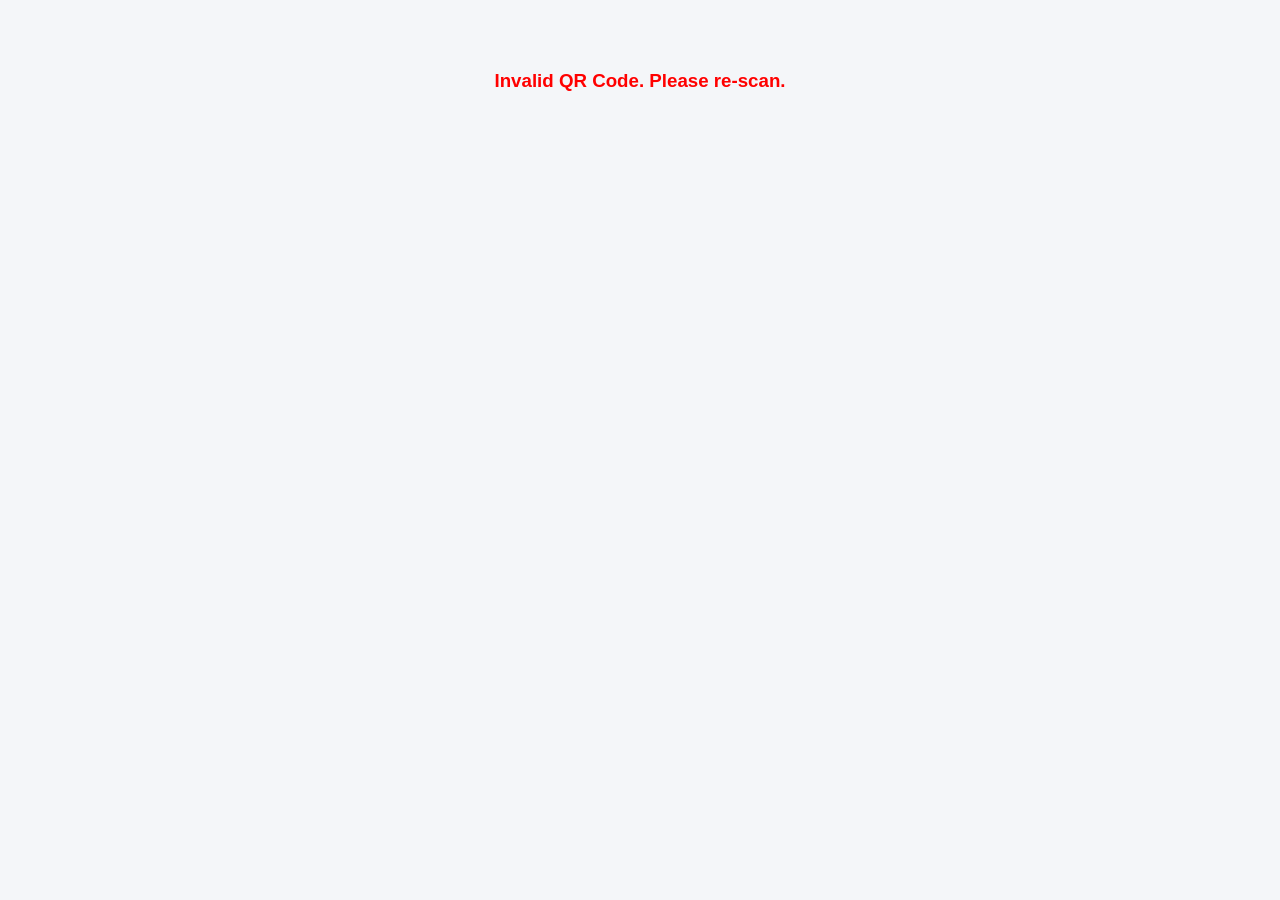
<file: device.html>
<!DOCTYPE html>
<html lang="en">
<head>
  <meta charset="UTF-8">
  <meta name="viewport" content="width=device-width, initial-scale=1.0">
  <title>Dedicated Equipment Maintenance Portal</title>
  <link rel="stylesheet" href="style.css">
</head>
<body>
  <div class="container" style="max-width:700px;">
    <header>
      <div class="header-left">
        <h2>Dedicated Field Unit Hub</h2>
        <small style="color:#607d8b;">Unit-Specific Inspection & Maintenance Interface</small>
      </div>
      <div id="authHeader" class="user-controls"></div>
    </header>

    <div class="device-header-card">
      <h3 id="panelIdDisplay" style="color:#1a237e;">Scanning Unit...</h3>
      <p id="panelDetailsDisplay" style="font-size:14px; margin-top:5px; color:#455a64;"></p>
    </div>

    <div class="card-grid" style="grid-template-columns: 1fr 1fr;">
      <div class="card" style="border: 2px solid #1a237e;">
        <h3>Fill Maintenance</h3>
        <p>Log routine 15-day service or breakdown repair for this unit.</p>
        <button onclick="goToForm()" class="submit-btn" style="width:100%; margin:0;">Open Maintenance Form</button>
      </div>

      <div class="card" style="border: 2px solid #37474f;">
        <h3>Unit History</h3>
        <p>View past service records and logs exclusively for this unit.</p>
        <button onclick="goToHistory()" class="nav-btn" style="width:100%; background:#37474f; padding:12px;">View Unit Logs</button>
      </div>
    </div>
  </div>

  <script>
    let currentSystemId = "";

    window.onload = function() {
      const urlParams = new URLSearchParams(window.location.search);
      currentSystemId = urlParams.get('id');

      if (!currentSystemId) {
        alert("Invalid QR Code: No System ID detected.");
        document.body.innerHTML = "<h3 style='text-align:center; margin-top:50px; color:red;'>Invalid QR Code. Please re-scan.</h3>";
        return;
      }

      document.getElementById('panelIdDisplay').innerText = `System ID: ${currentSystemId.toUpperCase()}`;
      document.getElementById('panelDetailsDisplay').innerText = `Authenticated Session. All logs and history are strictly isolated to this equipment.`;
      renderUserControls();
    };

    function renderUserControls() {
      const authBox = document.getElementById('authHeader');
      const isLoggedIn = sessionStorage.getItem('isLoggedIn') === 'true';
      const user = sessionStorage.getItem('activeUser');

      if (isLoggedIn) {
        authBox.innerHTML = `
          <span class="user-badge-info">👤 <strong>${user}</strong></span>
          <button onclick="switchAccount()" class="btn-switch">Switch</button>
          <button onclick="logout()" class="btn-logout">Logout</button>
        `;
      } else {
        authBox.innerHTML = `
          <a href="login.html?redirect=${encodeURIComponent(window.location.href)}" class="nav-btn">Login</a>
        `;
      }
    }

    function goToForm() {
      window.location.href = `form.html?id=${encodeURIComponent(currentSystemId)}`;
    }

    function goToHistory() {
      window.location.href = `history.html?id=${encodeURIComponent(currentSystemId)}`;
    }

    function switchAccount() {
      sessionStorage.clear();
      window.location.href = `login.html?redirect=${encodeURIComponent(window.location.href)}`;
    }

    function logout() {
      sessionStorage.clear();
      window.location.reload();
    }
  </script>
</body>
</html>
</file>
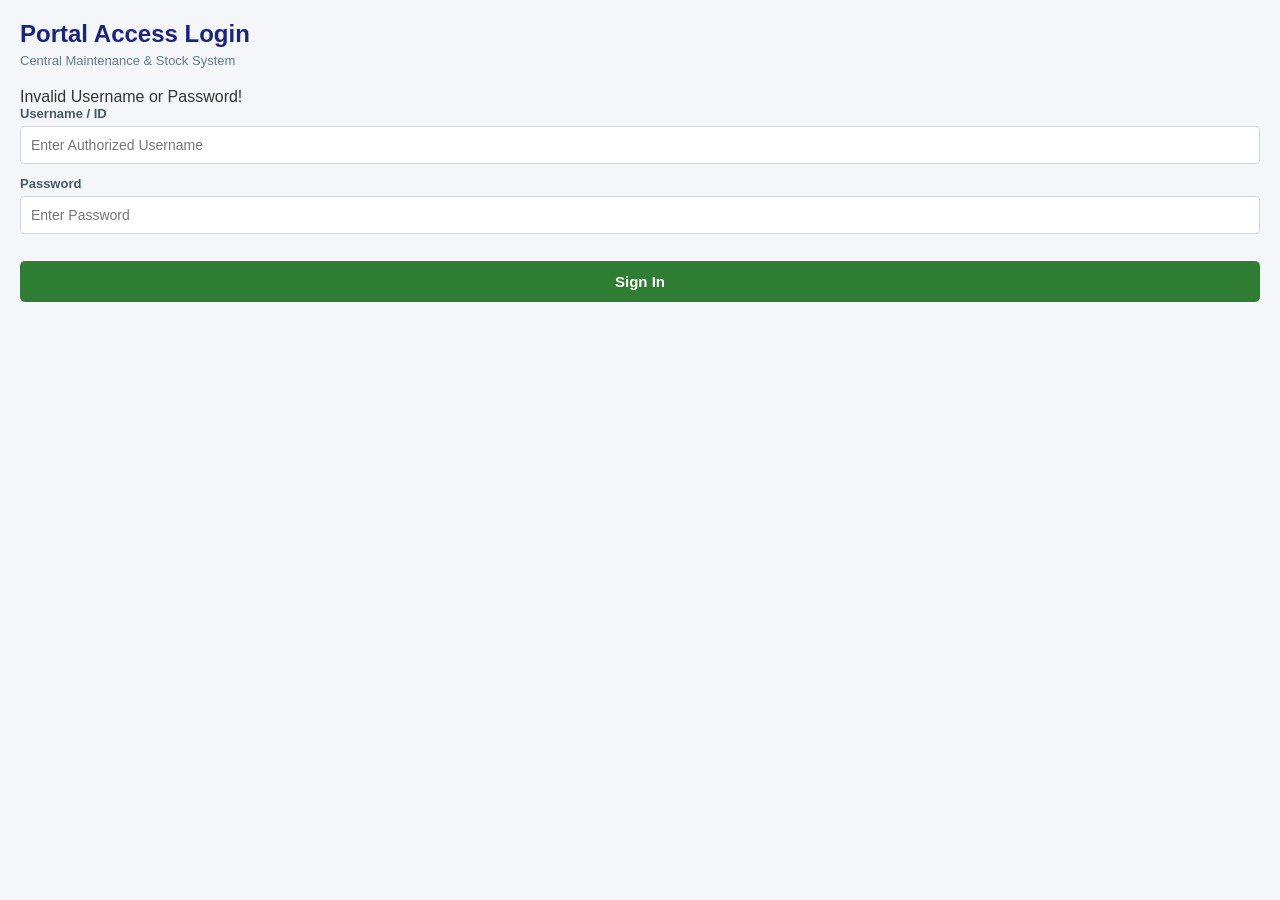
<file: login.html>
<!DOCTYPE html>
<html lang="en">
<head>
  <meta charset="UTF-8">
  <meta name="viewport" content="width=device-width, initial-scale=1.0">
  <title>Login - Maintenance Management Portal</title>
  <link rel="stylesheet" href="style.css">
</head>
<body>
  <div class="auth-container">
    <h2 style="color: #1a237e; margin-bottom: 5px;">Portal Access Login</h2>
    <p style="color: #607d8b; font-size: 13px; margin-bottom: 20px;">Central Maintenance & Stock System</p>
    
    <div id="errorAlert" class="error-message">Invalid Username or Password!</div>

    <form id="loginForm">
      <div class="form-group">
        <label for="username">Username / ID</label>
        <input type="text" id="username" placeholder="Enter Authorized Username" required autocomplete="username">
      </div>

      <div class="form-group">
        <label for="password">Password</label>
        <input type="password" id="password" placeholder="Enter Password" required autocomplete="current-password">
      </div>

      <button type="submit" class="submit-btn" style="width: 100%;">Sign In</button>
    </form>
  </div>

  <script>
    const USERS_DB = {
      "CLIENT": { pass: "CLIENT@123", role: "client", name: "Tata Steel Client (Master)" },
      "MASTER": { pass: "MASTER@123", role: "client", name: "Tata Steel Master Authority" },
      "ADMIN": { pass: "ADMIN@123", role: "admin", name: "Central Administrator" },
      "SUPERVISOR": { pass: "SUPER@123", role: "supervisor", name: "Field Duty Supervisor" }
    };

    document.getElementById('loginForm').addEventListener('submit', function(e) {
      e.preventDefault();
      const u = document.getElementById('username').value.trim().toUpperCase();
      const p = document.getElementById('password').value.trim();
      const errBox = document.getElementById('errorAlert');

      if (USERS_DB[u] && USERS_DB[u].pass === p) {
        sessionStorage.setItem('isLoggedIn', 'true');
        sessionStorage.setItem('activeUser', USERS_DB[u].name);
        sessionStorage.setItem('userRole', USERS_DB[u].role);

        const urlParams = new URLSearchParams(window.location.search);
        const redirectUrl = urlParams.get('redirect');

        if (redirectUrl) {
          window.location.href = decodeURIComponent(redirectUrl);
        } else {
          window.location.href = 'index.html';
        }
      } else {
        errBox.style.display = 'block';
      }
    });
  </script>
</body>
</html>
</file>
<file: style.css>
* {
  margin: 0;
  padding: 0;
  box-sizing: border-box;
  font-family: 'Segoe UI', Tahoma, Geneva, Verdana, sans-serif;
}

body {
  background-color: #f4f6f9;
  color: #333;
  padding: 20px;
}

.container {
  max-width: 1300px;
  margin: 0 auto;
  background: #ffffff;
  padding: 25px;
  border-radius: 8px;
  box-shadow: 0 4px 12px rgba(0,0,0,0.08);
}

header {
  border-bottom: 2px solid #eceff1;
  padding-bottom: 15px;
  margin-bottom: 25px;
  display: flex;
  justify-content: space-between;
  align-items: center;
  flex-wrap: wrap;
  gap: 15px;
}

.header-left h1, .header-left h2 {
  color: #1a237e;
  margin-bottom: 4px;
}

.user-controls {
  display: flex;
  align-items: center;
  gap: 8px;
  background: #eceff1;
  padding: 6px 12px;
  border-radius: 6px;
  flex-wrap: wrap;
}

.user-badge-info {
  font-size: 13px;
  color: #37474f;
  margin-right: 5px;
}

.nav-btn {
  background-color: #1a237e;
  color: #fff;
  padding: 8px 14px;
  border-radius: 4px;
  text-decoration: none;
  font-weight: 600;
  border: none;
  cursor: pointer;
  display: inline-block;
  font-size: 13px;
}

.nav-btn:hover {
  background-color: #283593;
}

.btn-switch {
  background-color: #0288d1;
  color: #fff;
  padding: 6px 12px;
  border-radius: 4px;
  border: none;
  cursor: pointer;
  font-size: 12px;
  font-weight: 600;
}

.btn-logout {
  background-color: #d32f2f;
  color: #fff;
  padding: 6px 12px;
  border-radius: 4px;
  border: none;
  cursor: pointer;
  font-size: 12px;
  font-weight: 600;
}

.card-grid {
  display: grid;
  grid-template-columns: repeat(auto-fit, minmax(260px, 1fr));
  gap: 20px;
  margin-bottom: 30px;
}

.card {
  padding: 22px;
  border-radius: 8px;
  text-align: center;
  border: 1px solid #e0e0e0;
  background: #fafafa;
  position: relative;
}

.card h3 {
  margin-bottom: 10px;
  color: #37474f;
}

.card p {
  color: #607d8b;
  margin-bottom: 20px;
  font-size: 14px;
}

.counter-badge {
  position: absolute;
  top: -10px;
  right: -10px;
  background-color: #d32f2f;
  color: white;
  border-radius: 50%;
  padding: 4px 10px;
  font-size: 12px;
  font-weight: bold;
  box-shadow: 0 2px 6px rgba(0,0,0,0.2);
  display: none;
}

/* Analytics Grid */
.analytics-grid {
  display: grid;
  grid-template-columns: repeat(auto-fit, minmax(360px, 1fr));
  gap: 20px;
  margin-top: 25px;
}

.chart-card {
  background: #ffffff;
  border: 1px solid #cfd8dc;
  padding: 20px;
  border-radius: 8px;
  box-shadow: 0 2px 8px rgba(0,0,0,0.05);
}

.form-grid {
  display: grid;
  grid-template-columns: repeat(auto-fit, minmax(280px, 1fr));
  gap: 15px;
}

.form-group {
  display: flex;
  flex-direction: column;
  text-align: left;
  margin-bottom: 12px;
}

.form-group.full-width {
  grid-column: 1 / -1;
  margin-bottom: 0;
}

label {
  font-weight: 600;
  font-size: 13px;
  margin-bottom: 5px;
  color: #455a64;
}

input, select, textarea {
  padding: 10px;
  border: 1px solid #cfd8dc;
  border-radius: 4px;
  font-size: 14px;
  width: 100%;
}

input:focus, select:focus, textarea:focus {
  outline: none;
  border-color: #1a237e;
}

.submit-btn {
  background-color: #2e7d32;
  color: white;
  padding: 12px;
  border: none;
  border-radius: 5px;
  font-size: 15px;
  font-weight: bold;
  cursor: pointer;
  margin-top: 15px;
}

.submit-btn:hover {
  background-color: #1b5e20;
}

.table-container {
  overflow-x: auto;
  margin-top: 20px;
}

table {
  width: 100%;
  border-collapse: collapse;
  font-size: 13px;
}

table th, table td {
  border: 1px solid #e0e0e0;
  padding: 10px;
  text-align: left;
  vertical-align: middle;
}

table th {
  background-color: #eceff1;
  color: #37474f;
}

.status-badge {
  padding: 4px 8px;
  border-radius: 4px;
  font-weight: bold;
  font-size: 11px;
  display: inline-block;
  white-space: nowrap;
}

.badge-critical {
  background-color: #ffebee;
  color: #c62828;
  border: 1px solid #ef9a9a;
}

.badge-due-soon {
  background-color: #fff8e1;
  color: #f57f17;
  border: 1px solid #ffe082;
}

.badge-ok {
  background-color: #e8f5e9;
  color: #2e7d32;
  border: 1px solid #a5d6a7;
}

.alert-summary {
  display: flex;
  gap: 15px;
  margin-bottom: 20px;
  flex-wrap: wrap;
}

.alert-card {
  flex: 1;
  min-width: 200px;
  padding: 15px;
  border-radius: 6px;
  font-weight: bold;
}

.btn-action {
  padding: 5px 10px;
  font-size: 12px;
  border: none;
  border-radius: 4px;
  cursor: pointer;
  font-weight: 600;
  margin: 2px;
  display: inline-block;
  text-decoration: none;
}

.btn-view { background: #0288d1; color: #fff; }
.btn-edit { background: #fbc02d; color: #333; }
.btn-delete { background: #d32f2f; color: #fff; }
.btn-whatsapp { background: #25D366; color: #fff; }
.btn-excel { background: #1b5e20; color: #fff; }

.modal {
  display: none;
  position: fixed;
  z-index: 1000;
  left: 0;
  top: 0;
  width: 100%;
  height: 100%;
  background-color: rgba(0,0,0,0.6);
}

.modal-content {
  background-color: #fff;
  margin: 4% auto;
  padding: 25px;
  border-radius: 8px;
  max-width: 600px;
  position: relative;
  max-height: 90vh;
  overflow-y: auto;
}

.close-btn {
  position: absolute;
  right: 15px;
  top: 10px;
  font-size: 24px;
  font-weight: bold;
  cursor: pointer;
  color: #888;
}
</file>
